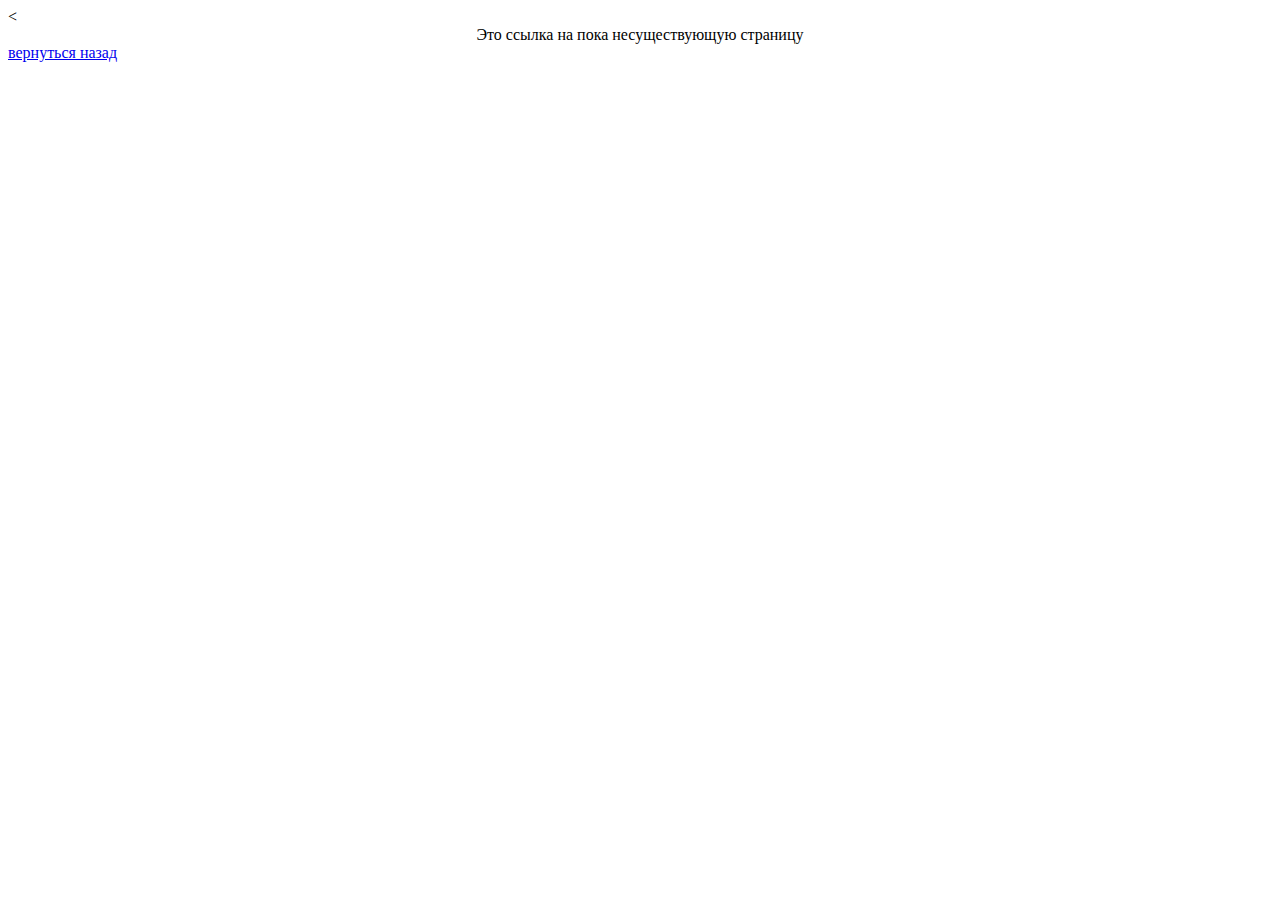
<file: pages/empty.html>
<html>
  <head>
    <title>Пустая страница</title>
  </head>
  <body>
    <
    <div><center>Это ссылка на пока несуществующую страницу</center></div>

    <a href="../index.html" style="text-align: center;">вернуться назад</div>
  </body>
</html>
</file>
